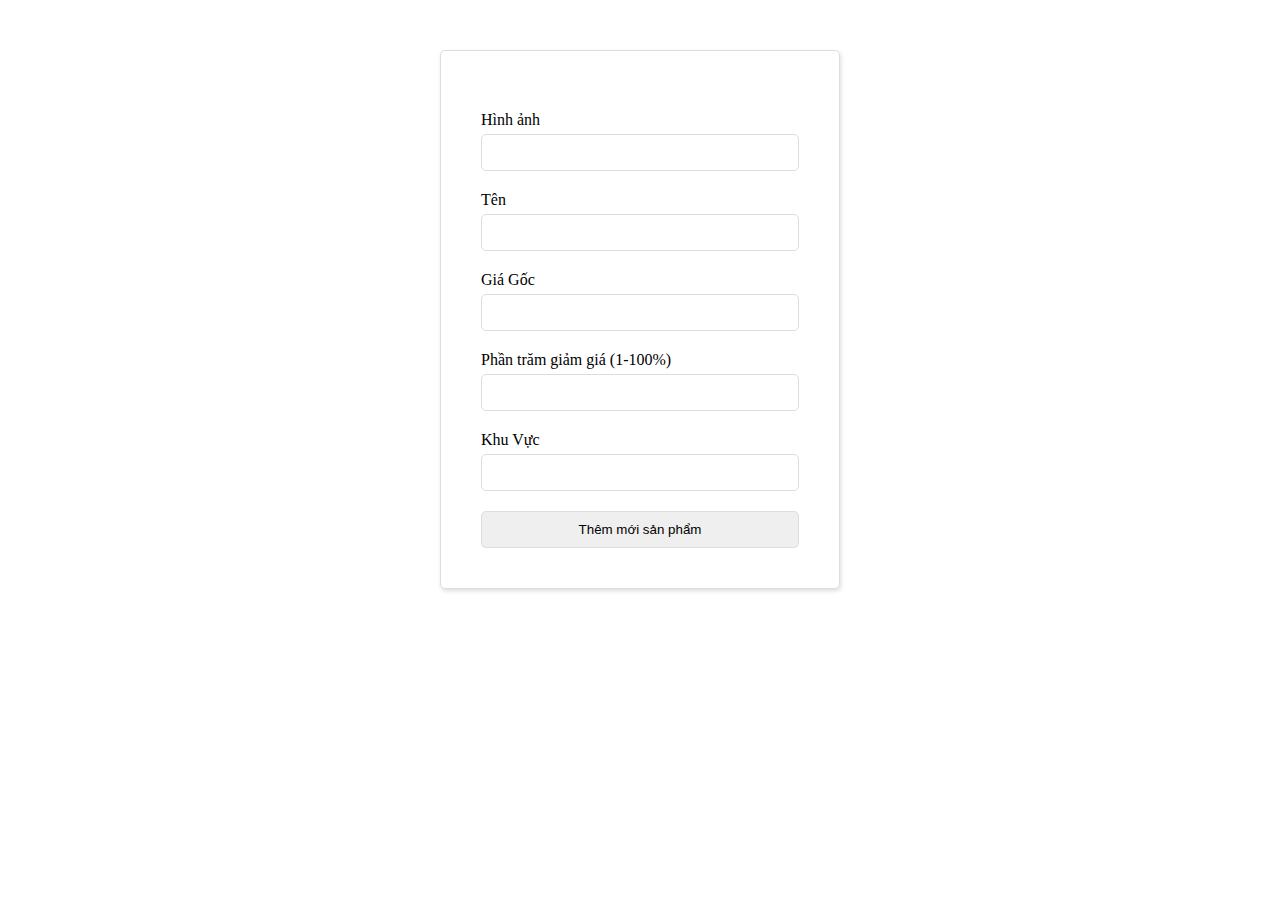
<file: them_san_pham.html>
<!DOCTYPE html>
<html lang="en">
<head>
    <meta charset="UTF-8">
    <meta name="viewport" content="width=device-width, initial-scale=1.0">
    <title>Thêm sản phẩm mới</title>
    <script src="hoTro.js"></script>
    <script src="sanpham.js"></script>
    <style>
        *{
            box-sizing: border-box;
            padding: 0;
            margin: 0;
        }

        #them-san-pham{
            width: 400px;
            margin: 0 auto;
            margin-top: 50px;
            border: 1px solid #ddd;
            border-radius: 5px;
            box-shadow: 1px 2px 4px #ddd;
            padding: 40px;
        }
        #them-san-pham label,
        input {
            width: 100%;
            display: block;
        }

        #them-san-pham label {
            margin-top: 20px;

        }
        #them-san-pham input {
            margin-top: 5px;
            border: 1px solid #ddd;
            border-radius: 5px;
            padding: 10px;
        }
        #them-san-pham button {
            border: 1px solid #ddd;
            border-radius: 5px;
            padding: 10px 20px;
            width: 100%;
            margin-top: 20px;
        }
    </style>
</head>
<body>
    <div id="them-san-pham">
        <label for="hinhAnh">Hình ảnh</label>
        <input type="text" id="hinhAnh">

        <label for="ten">Tên</label>
        <input type="text" id="ten">

        <label for="giaGoc">Giá Gốc</label>
        <input type="number" id="giaGoc">

        <label for="phanTramGiamGia">Phần trăm giảm giá (1-100%)</label>
        <input type="number" id="phanTramGiamGia">

        <label for="khuVuc">Khu Vực</label>
        <input type="text" id="khuVuc">

        <button onclick="onClickThemMoiSanPham()" id="btn">Thêm mới sản phẩm</button>


    </div>


    <script>
        /*b1: tạo ra hàm để lắng nghe khi người dung click vào button*/
        function onClickThemMoiSanPham(){

        /*b2: truy cập toàn bộ node để lấy dữ liệu: hinhAnh,ten, giaGoc ....*/
        var nodeHinhAnh = document.getElementById('hinhAnh');
        var hinhAnh = nodeHinhAnh.value;
        console.log(hinhAnh);

        var nodeTen = document.getElementById('ten');
        var ten = nodeTen.value;
        console.log(ten);

        var nodeGiaGoc = document.getElementById('giaGoc');
        var giaGoc = nodeGiaGoc.value;
        console.log(giaGoc);

        var nodePhanTramGiamGia = document.getElementById('phanTramGiamGia');
        var phanTramGiamGia = nodePhanTramGiamGia.value;
        console.log(phanTramGiamGia);

        var nodeKhuVuc = document.getElementById('khuVuc');
        var khuVuc = nodeKhuVuc.value;
        console.log(khuVuc);
        /*b3: tao ra đối tượng từ dữ liệu input*/
            var sanPham = taoRaDoiTuongSanPham(hinhAnh,ten, giaGoc, phanTramGiamGia,khuVuc);
            console.log(sanPham);
        /*b4: lấy danh sách từ cũ local storage lên*/
        var jsonDanhSachSanPham = localStorage.getItem('danhSachSanPham');
        var danhSachSanPham = JSON.parse(jsonDanhSachSanPham);
        if (danhSachSanPham == null)
            danhSachSanPham = new Array;
        console.log(sanPham);
        /*b5: thêm sản phẩm người dùng nhập vào từ danh sách cũ*/
        danhSachSanPham.push(sanPham);
        /*b6: cập nhật lại danh sách xuống local storage*/
        var jsonDanhSachSanPham = JSON.stringify(danhSachSanPham);
        localStorage.setItem('danhSachSanPham', jsonDanhSachSanPham);
    }
    </script>
</body>
</html>
</file>
